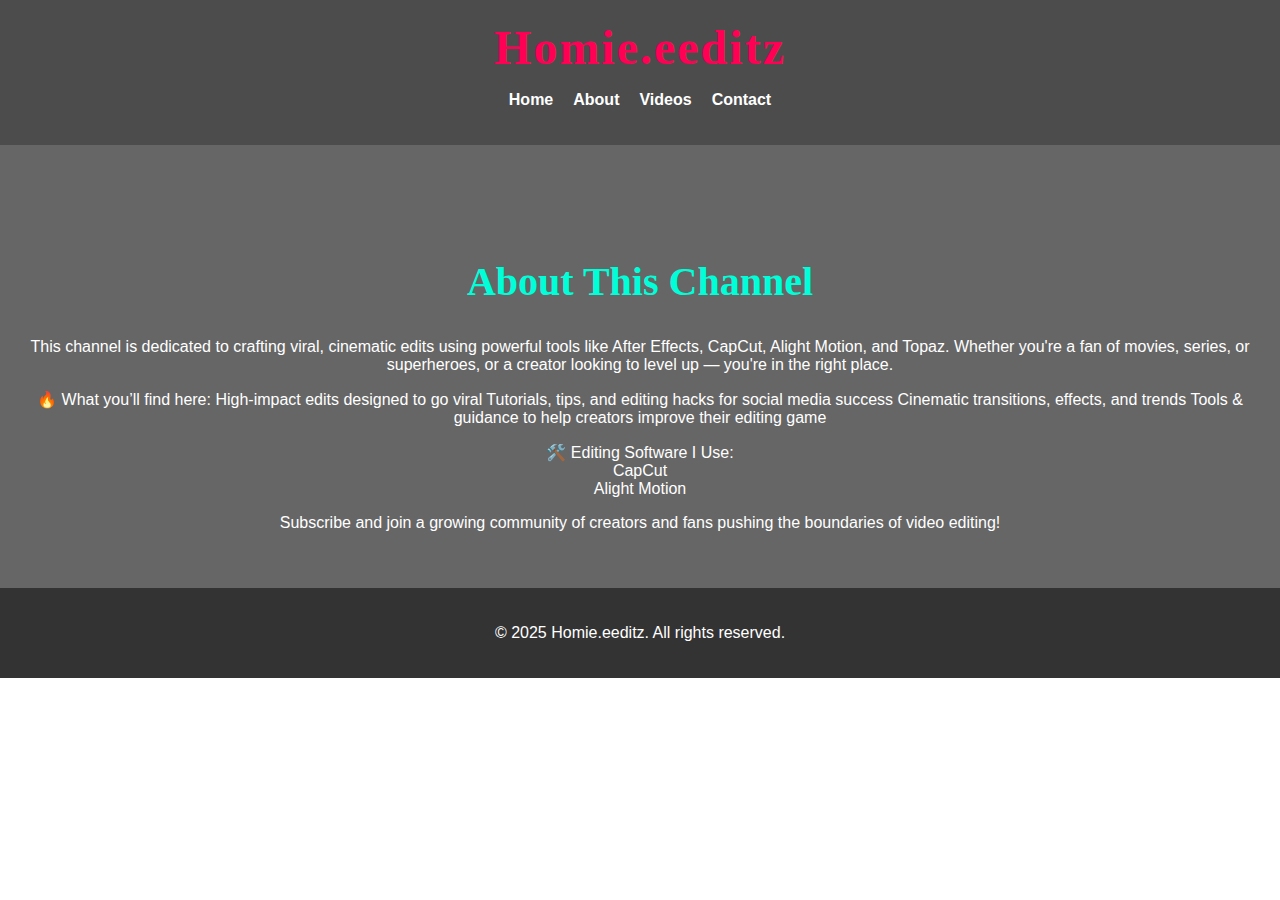
<file: about.html>
<!DOCTYPE html>
<html lang="en">
<head>
  <meta charset="UTF-8" />
  <meta name="viewport" content="width=device-width, initial-scale=1.0" />
  <title>About - Homie.eeditz</title>
  <link rel="stylesheet" href="style.css" />
</head>
<body>
  <header>
    <h1>Homie.eeditz</h1>
    <nav>
      <ul>
        <li><a href="index.html">Home</a></li>
        <li><a href="about.html">About</a></li>
        <li><a href="videos.html">Videos</a></li>
        <li><a href="contact.html">Contact</a></li>
      </ul>
    </nav>
  </header>

  <main>
    <section class="hero">
      <h2>About This Channel</h2>
      <p>This channel is dedicated to crafting viral, cinematic edits using powerful tools like After Effects, CapCut, Alight Motion, and Topaz. Whether you're a fan of movies, series, or superheroes, or a creator looking to level up — you're in the right place.
<p>
🔥 What you’ll find here:
High-impact edits designed to go viral
Tutorials, tips, and editing hacks for social media success
Cinematic transitions, effects, and trends
Tools & guidance to help creators improve their editing game
</p>
<p>
🛠️ Editing Software I Use:
<br>
CapCut
<br>
Alight Motion
</p>
<p>
Subscribe and join a growing community of creators and fans pushing the boundaries of video editing!</p>
    </section>
  </main>

  <footer>
    <p>&copy; 2025 Homie.eeditz. All rights reserved.</p>
  </footer>
</body>
</html>
</file>
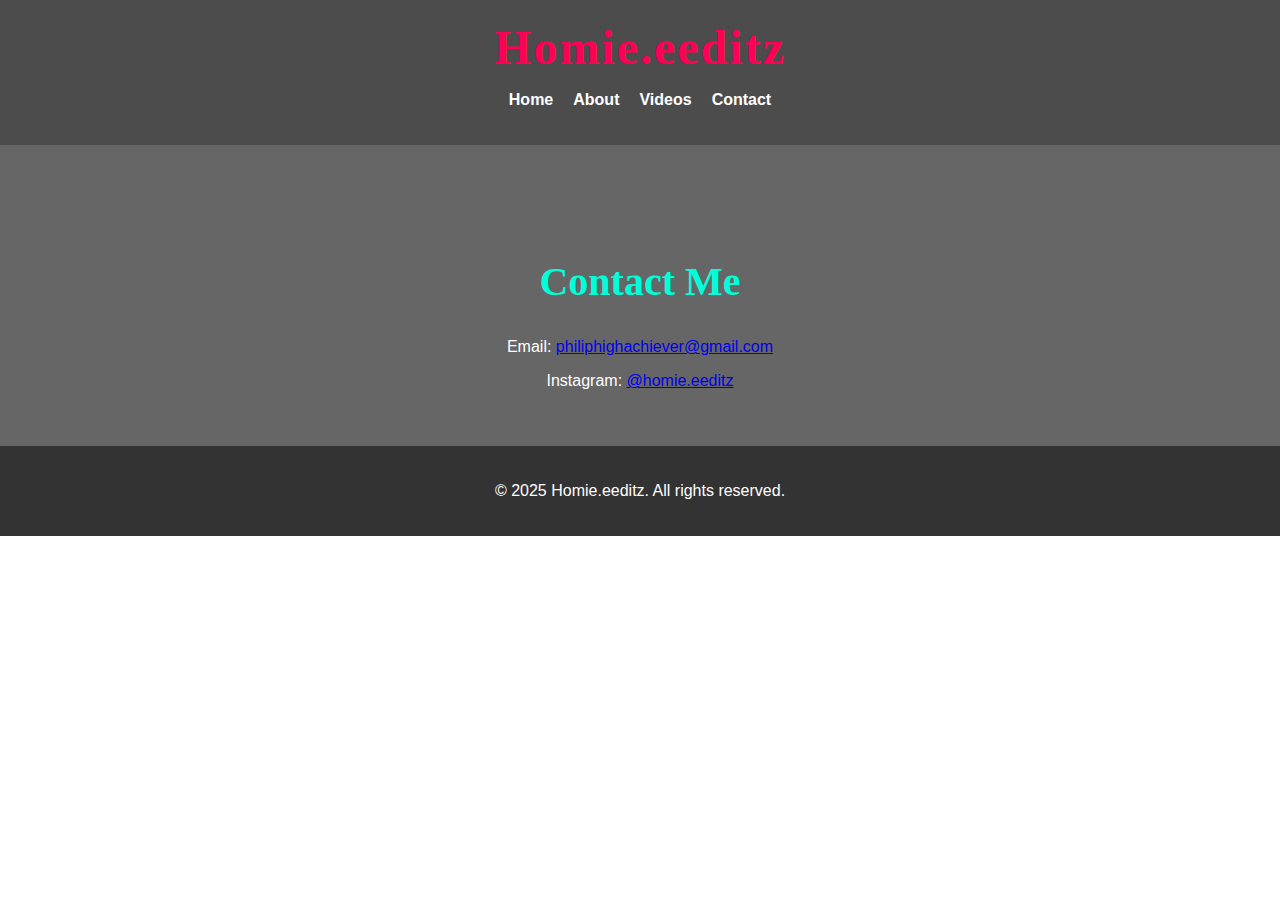
<file: contact.html>
<!DOCTYPE html>
<html lang="en">
<head>
  <meta charset="UTF-8" />
  <meta name="viewport" content="width=device-width, initial-scale=1.0" />
  <title>Contact - Homie.eeditz</title>
  <link rel="stylesheet" href="style.css" />
</head>
<body>
  <header>
    <h1>Homie.eeditz</h1>
    <nav>
      <ul>
        <li><a href="index.html">Home</a></li>
        <li><a href="about.html">About</a></li>
        <li><a href="videos.html">Videos</a></li>
        <li><a href="contact.html">Contact</a></li>
      </ul>
    </nav>
  </header>

  <main>
    <section class="hero">
      <h2>Contact Me</h2>
      <p>Email: <a href="mailto:philiphighachiever@gmail.com">philiphighachiever@gmail.com</a></p>
      <p>Instagram: <a href="https://instagram.com/homie.eeditz" target="_blank">@homie.eeditz</a></p>
    </section>
  </main>

  <footer>
    <p>&copy; 2025 Homie.eeditz. All rights reserved.</p>
  </footer>
</body>
</html>
</file>
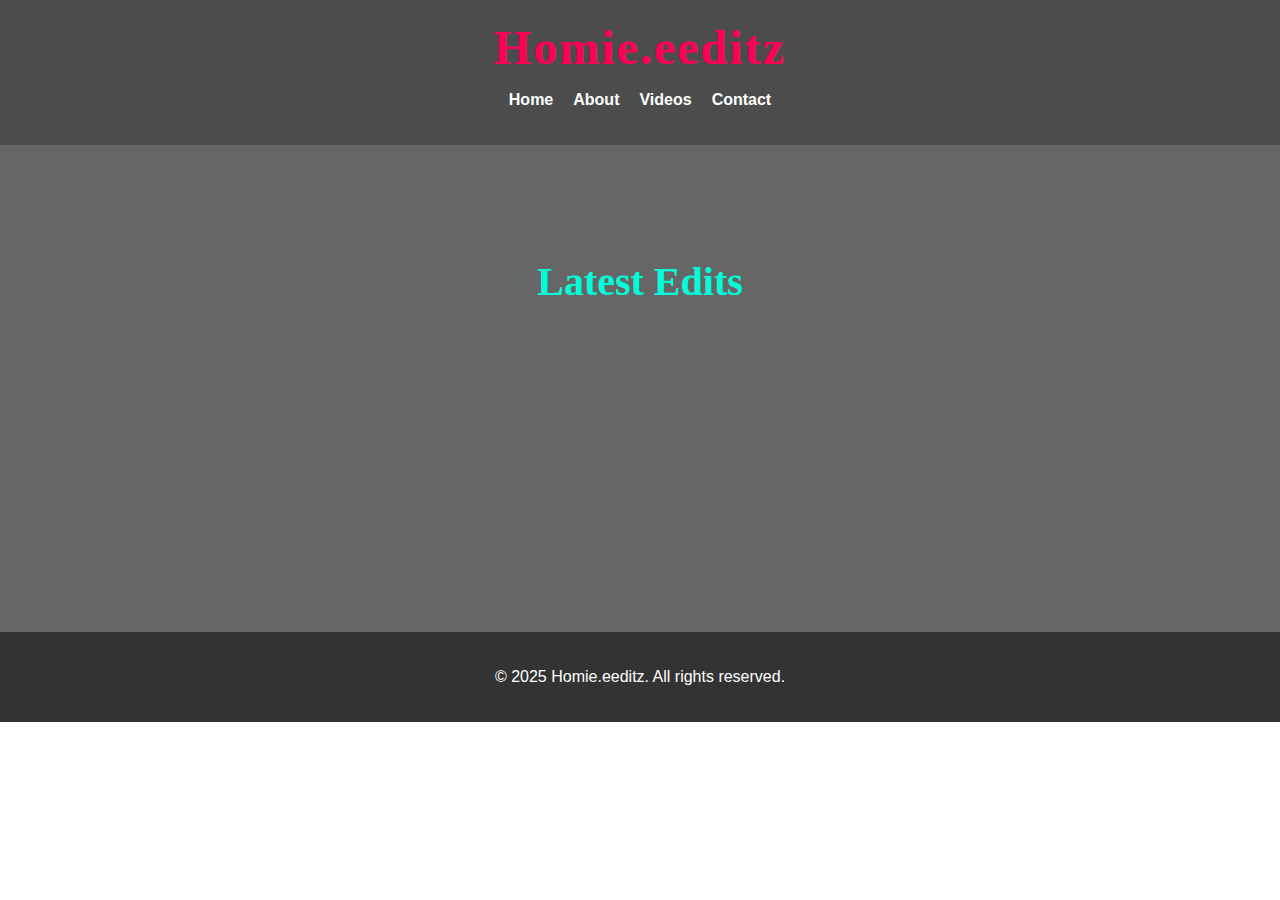
<file: videos.html>
<!DOCTYPE html>
<html lang="en">
<head>
  <meta charset="UTF-8" />
  <meta name="viewport" content="width=device-width, initial-scale=1.0" />
  <title>Videos - Homie.eeditz</title>
  <link rel="stylesheet" href="style.css" />
</head>
<body>
  <header>
    <h1>Homie.eeditz</h1>
    <nav>
      <ul>
        <li><a href="index.html">Home</a></li>
        <li><a href="about.html">About</a></li>
        <li><a href="videos.html">Videos</a></li>
        <li><a href="contact.html">Contact</a></li>
      </ul>
    </nav>
  </header>

  <main>
    <section class="hero">
      <h2>Latest Edits</h2>
      <iframe width="400" height="250" src="https://www.youtube.com/embed/Heyjb2-8crA?si=JSGb8GhW2p2vDRpn" frameborder="0" allowfullscreen></iframe>
    </section>
  </main>

  <footer>
    <p>&copy; 2025 Homie.eeditz. All rights reserved.</p>
  </footer>
</body>
</html>
</file>
<file: style.css>
body {
      margin: 0;
      font-family: 'Poppins', sans-serif;
      background: url('C:\Users\krish\Downloads\websitebackground.jpg') no-repeat center center fixed;
      background-size: cover;
      color: #fff;
    }

    header {
      background: rgba(0, 0, 0, 0.7);
      padding: 20px;
      text-align: center;
    }

    header h1 {
      font-family: 'Bangers', cursive;
      font-size: 3rem;
      margin: 0;
      color: #ff0055;
      letter-spacing: 2px;
    }

    nav ul {
      list-style: none;
      padding: 0;
      display: flex;
      justify-content: center;
      gap: 20px;
    }

    nav a {
      text-decoration: none;
      color: #fff;
      font-weight: 600;
    }

    .hero {
      text-align: center;
      padding: 80px 20px 40px;
      background: rgba(0, 0, 0, 0.6);
    }

    .hero h2 {
      font-size: 2.5rem;
      font-family: 'Bangers', cursive;
      color: #00ffd9;
    }

    .subscribe-button {
      display: inline-block;
      margin-top: 20px;
      padding: 12px 24px;
      background: #ff0055;
      color: white;
      font-weight: bold;
      border-radius: 8px;
      text-decoration: none;
      transition: 0.3s;
    }

    .subscribe-button:hover {
      background: #ff3377;
    }

    .profile-image {
      text-align: center;
      margin: 40px 0;
    }

    .profile-image img {
      width: 180px;
      height: 180px;
      border-radius: 50%;
      border: 4px solid #00ffd9;
      box-shadow: 0 0 15px #00ffd9;
    }

    .cover-gallery {
      padding: 40px 20px;
      background: rgba(0, 0, 0, 0.7);
      text-align: center;
    }

    .cover-gallery h3 {
      font-size: 2rem;
      color: #fff;
      margin-bottom: 20px;
    }

    .gallery {
      display: flex;
      justify-content: center;
      gap: 20px;
      flex-wrap: wrap;
    }

    .gallery img {
      width: 250px;
      border-radius: 10px;
      transition: transform 0.3s;
      box-shadow: 0 0 10px #333;
    }

    .gallery img:hover {
      transform: scale(1.05);
    }

    footer {
      background: rgba(0, 0, 0, 0.8);
      padding: 20px;
      text-align: center;
    }

    .social-links a {
      margin: 0 10px;
      color: #00ffd9;
      text-decoration: none;
    }
</file>
